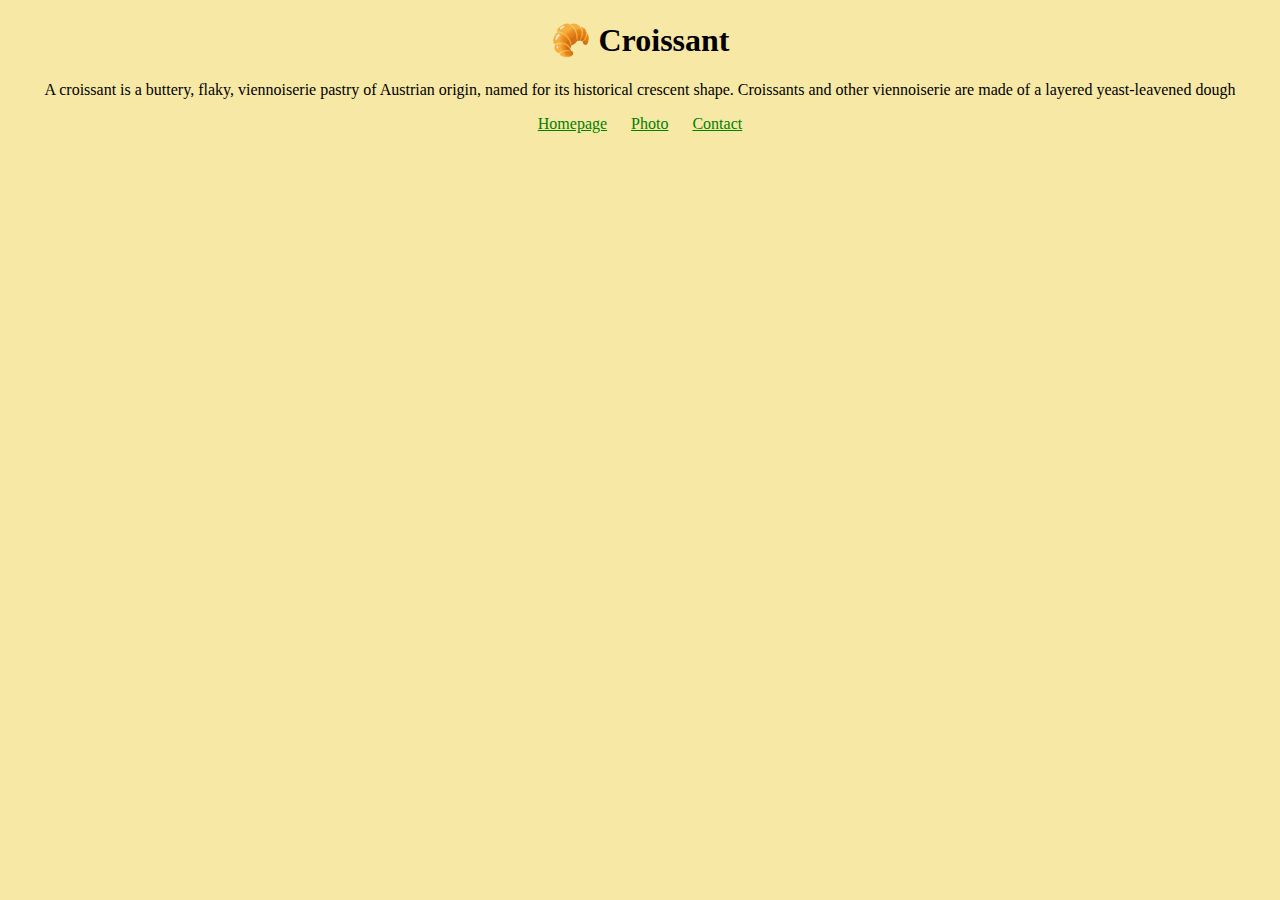
<file: index.html>
<!DOCTYPE html>
<html lang="en">
  <head>
    <meta charset="UTF-8" />
    <meta name="viewport" content="width=device-width, initial-scale=1.0" />
    <link rel="stylesheet" href="/src/styles.css" />
    <title>The best croissant in New York - Croissant.com</title>
    <meta name="description" content="Taste the best croissant in town" />
  </head>
  <body>
    <h1>🥐 Croissant</h1>
    <p>
      A croissant is a buttery, flaky, viennoiserie pastry of Austrian origin,
      named for its historical crescent shape. Croissants and other viennoiserie
      are made of a layered yeast-leavened dough
    </p>
    <footer>
      <a href="/" title="Home">Homepage</a>
      <a href="/photo.html" title="Croissant photo">Photo</a>
      <a href="/contact.html" title="Contact Croissant.com">Contact</a>
    </footer>
  </body>
</html>
</file>
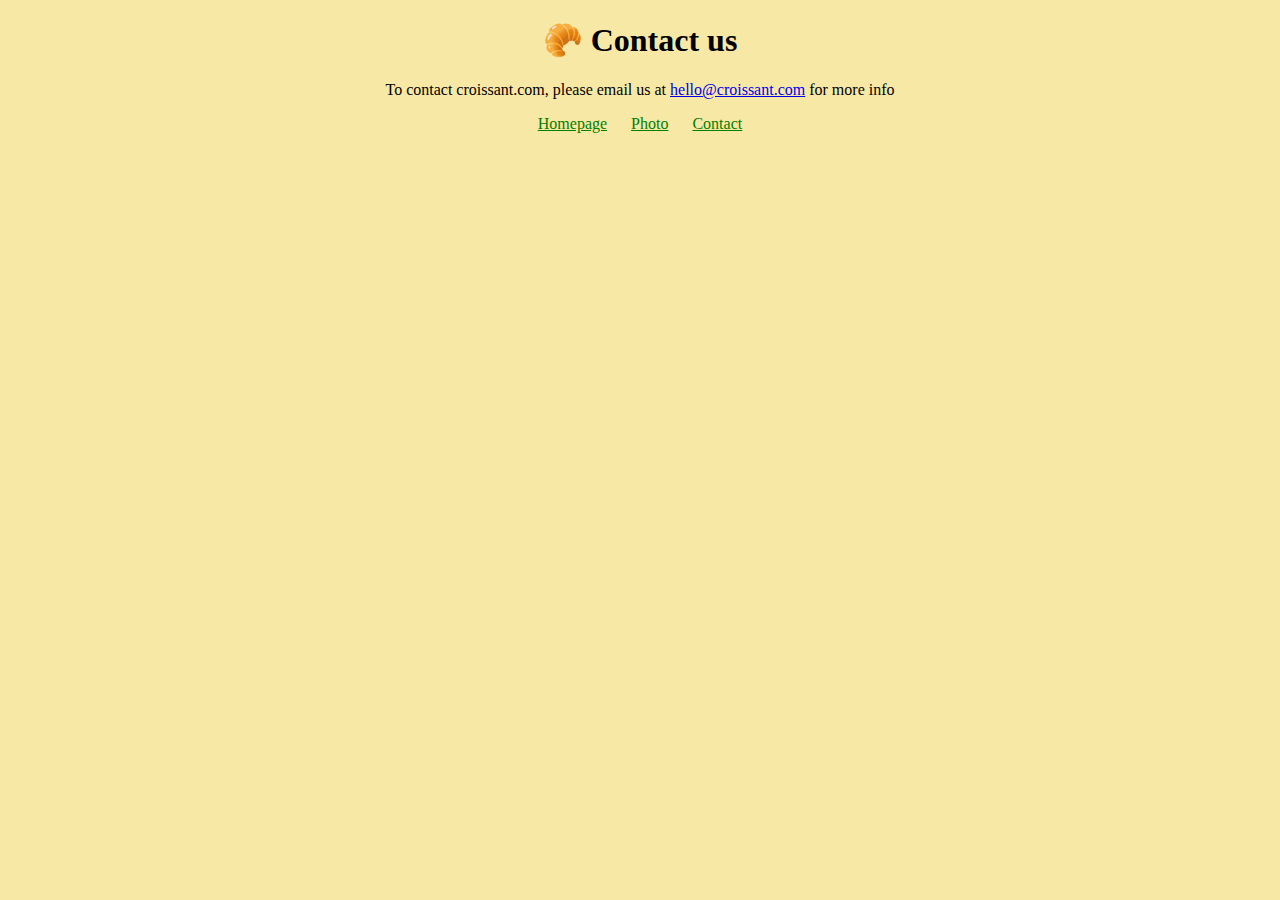
<file: contact.html>
<!DOCTYPE html>
<html lang="en">
  <head>
    <meta charset="UTF-8" />
    <meta name="viewport" content="width=device-width, initial-scale=1.0" />
    <link rel="stylesheet" href="/src/styles.css" />
    <title>Contact us - Croissant.com</title>
    <meta
      name="description"
      content="Contact croissant.com to learn more about our homemade croissants"
    />
  </head>
  <body>
    <h1>🥐 Contact us</h1>
    <p>
      To contact croissant.com, please email us at
      <a href="mailto:hello@croissant.com" title="Contact us by email"
        >hello@croissant.com</a
      >
      for more info
    </p>
    <footer>
      <a href="/" title="Home">Homepage</a>
      <a href="/photo.html" title="Croissant photo">Photo</a>
      <a href="/contact.html" title="Contact Croissant.com">Contact</a>
    </footer>
  </body>
</html>
</file>
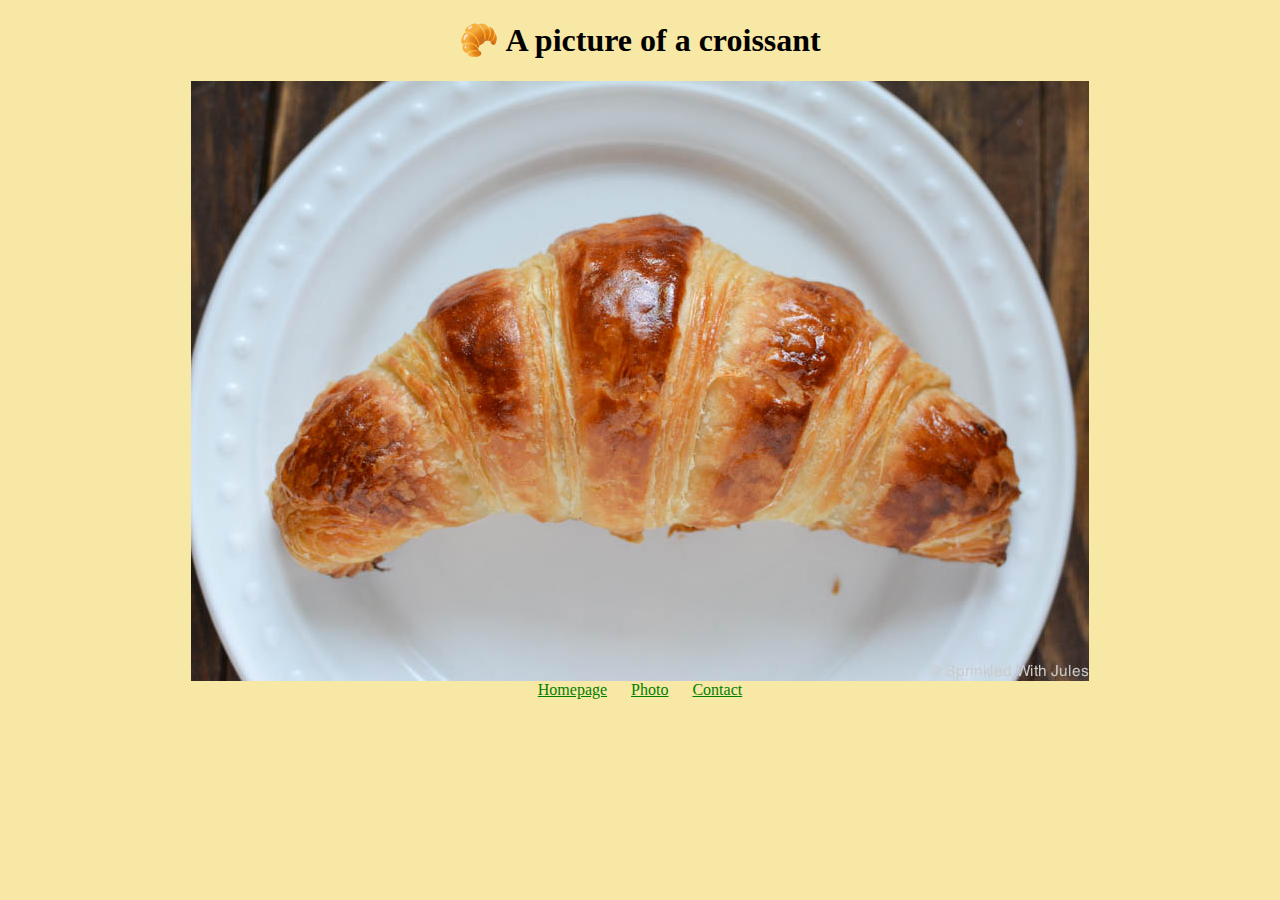
<file: photo.html>
<!DOCTYPE html>
<html lang="en">
  <head>
    <meta charset="UTF-8" />
    <meta name="viewport" content="width=device-width, initial-scale=1.0" />
    <link rel="stylesheet" href="/src/styles.css" />
    <title>An example of the perfect Croissant - Croissant.com</title>
    <meta
      name="description"
      content="Enjoy a beautiful picture of a homemade croissant"
    />
  </head>
  <body>
    <h1>🥐 A picture of a croissant</h1>
    <img src="/photo.jpg" alt="croissant" />
    <footer>
      <a href="/" title="Home">Homepage</a>
      <a href="/photo.html" title="Croissant photo">Photo</a>
      <a href="/contact.html" title="Contact Croissant.com">Contact</a>
    </footer>
  </body>
</html>
</file>
<file: src/styles.css>
body {
  background-color: #f8e8a6;
}
h1,
p {
  text-align: center;
}
img {
  display: block;
  margin: 0 auto;
}
footer {
  text-align: center;
}
footer a {
  margin: 0 10px;
  color: #008000;
}
</file>
